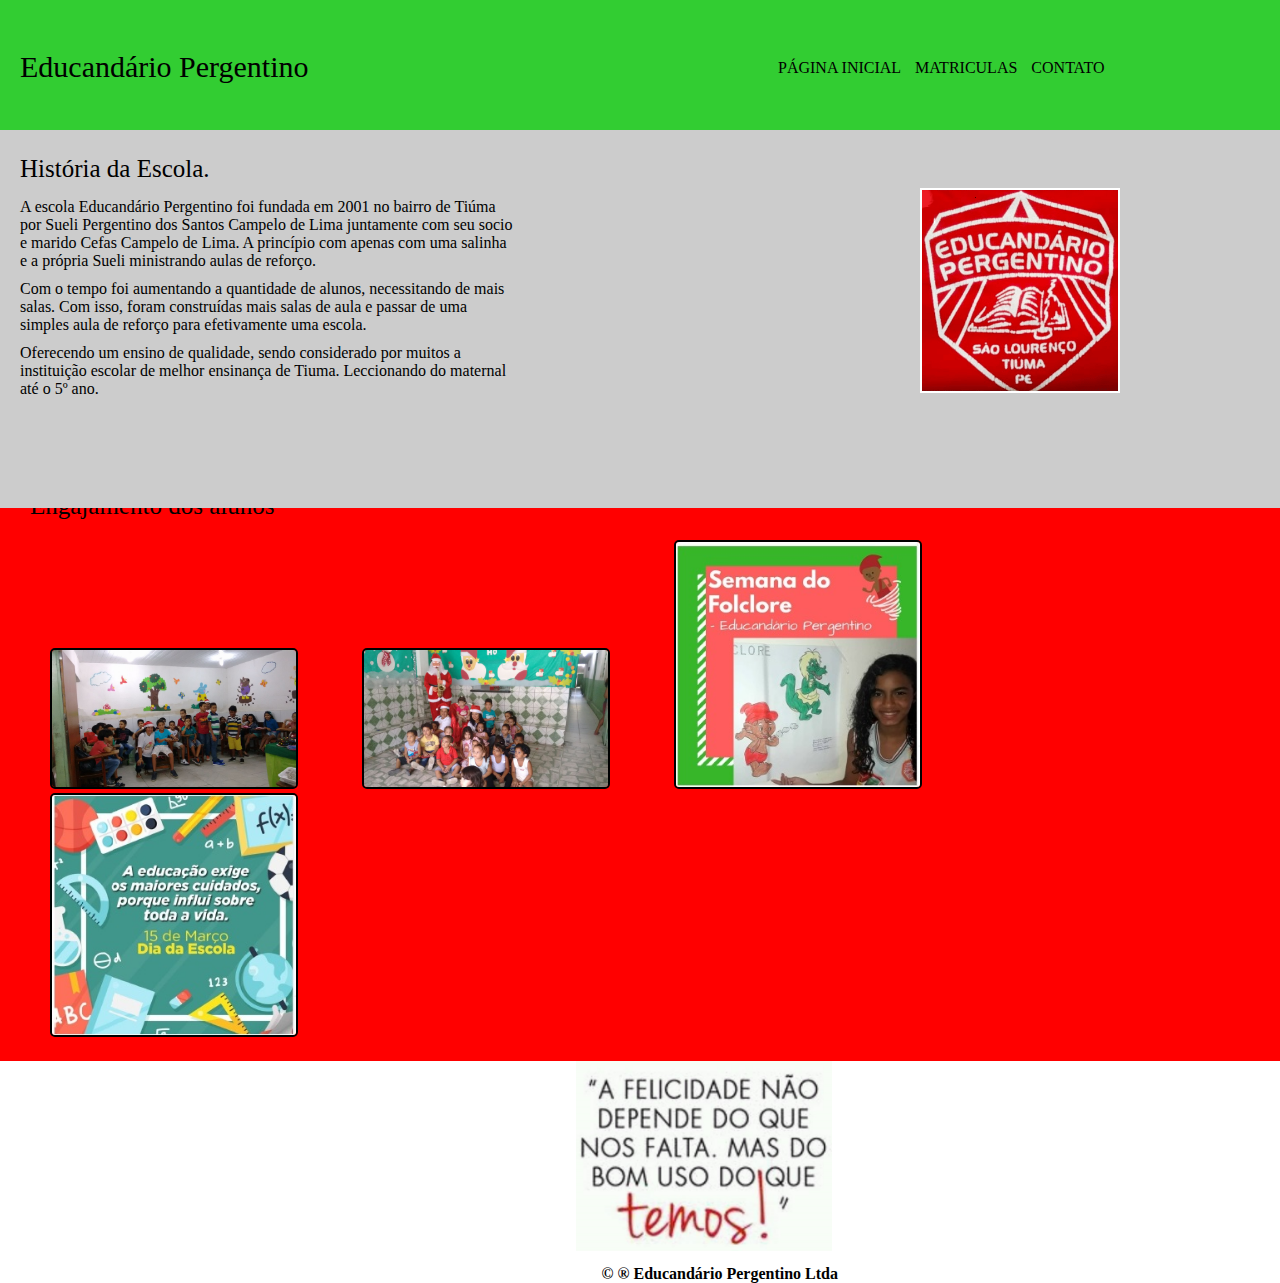
<file: index.html>
<!DOCTYPE html>
<html lang="pt-br">
    <head>
       <meta charset="utf-8">
       <title> Educandário Pergentino </title>
       <meta name="viewport" content="width=device-width">
       <link rel="stylesheet" href="educperg.css">
       <link rel="stylesheet" href="reset.css">   
    </head>

    <body>
      <header>
          <h1 class="titulo-principal"> Educandário Pergentino </h1>
          <div class="ancoras">
             <nav>
                <ul>
                   <li> <a href="index.html">Página Inicial</a></li><li> <a href="matricula.html"> Matriculas </a> </li><li> <a href="contato.html">Contato</a> </li>
                </ul>
             </nav>
          </div>
      </header>


      <main>
         <div class="conteudo-principal">
               <h2 class="titulo-texto-principal"> História da Escola. </h2>
               <p class="texto-principal"> A escola <strong>Educandário Pergentino </strong> foi fundada em 2001 no bairro de <strong> Tiúma </strong> por Sueli Pergentino dos Santos Campelo de Lima juntamente com seu socio e marido Cefas Campelo de Lima.
                  A princípio com apenas com uma salinha e a própria <em> Sueli </em> ministrando aulas de reforço. </p>
               <p class="texto-principal">
                  Com o tempo foi aumentando a quantidade de alunos, necessitando de mais salas. 
                  Com isso, foram construídas mais salas de aula
                  e passar de uma simples aula de reforço para efetivamente uma escola.
               </p>

               <p class="texto-principal"> Oferecendo um ensino de qualidade,
                  sendo considerado por muitos a instituição escolar de melhor ensinança de Tiuma.
                  Leccionando do maternal até o 5º ano.
               </p><img id="logo"src="banner.png" alt="Logo Educandário Pergentino">

         </div >
               
         <div class="local-das-fotos">
            <h2 class="titulo-engajamento"> Engajamento dos alunos </h2>
               <img src="foto1.jpg" alt="Foto festa" class="fotos-engajamento">
               <img src="foto2.jpg" alt="Foto Natal"class="fotos-engajamento">
               <img src="foto3.jpg" alt=" Foto Folclore"class="fotos-engajamento">
               <img src="foto4.jpg" alt=" Foto Frase" class="fotos-engajamento">
         </div>

      </main>


    <footer class="rodape">
              <img src="foto rodape.jpg" alt="Foto Rodapé" class="foto-rodape">
              <p class="copyright"> &copy; &reg; Educandário Pergentino Ltda</p>
    </footer>



    </body>



    



</html>
</file>
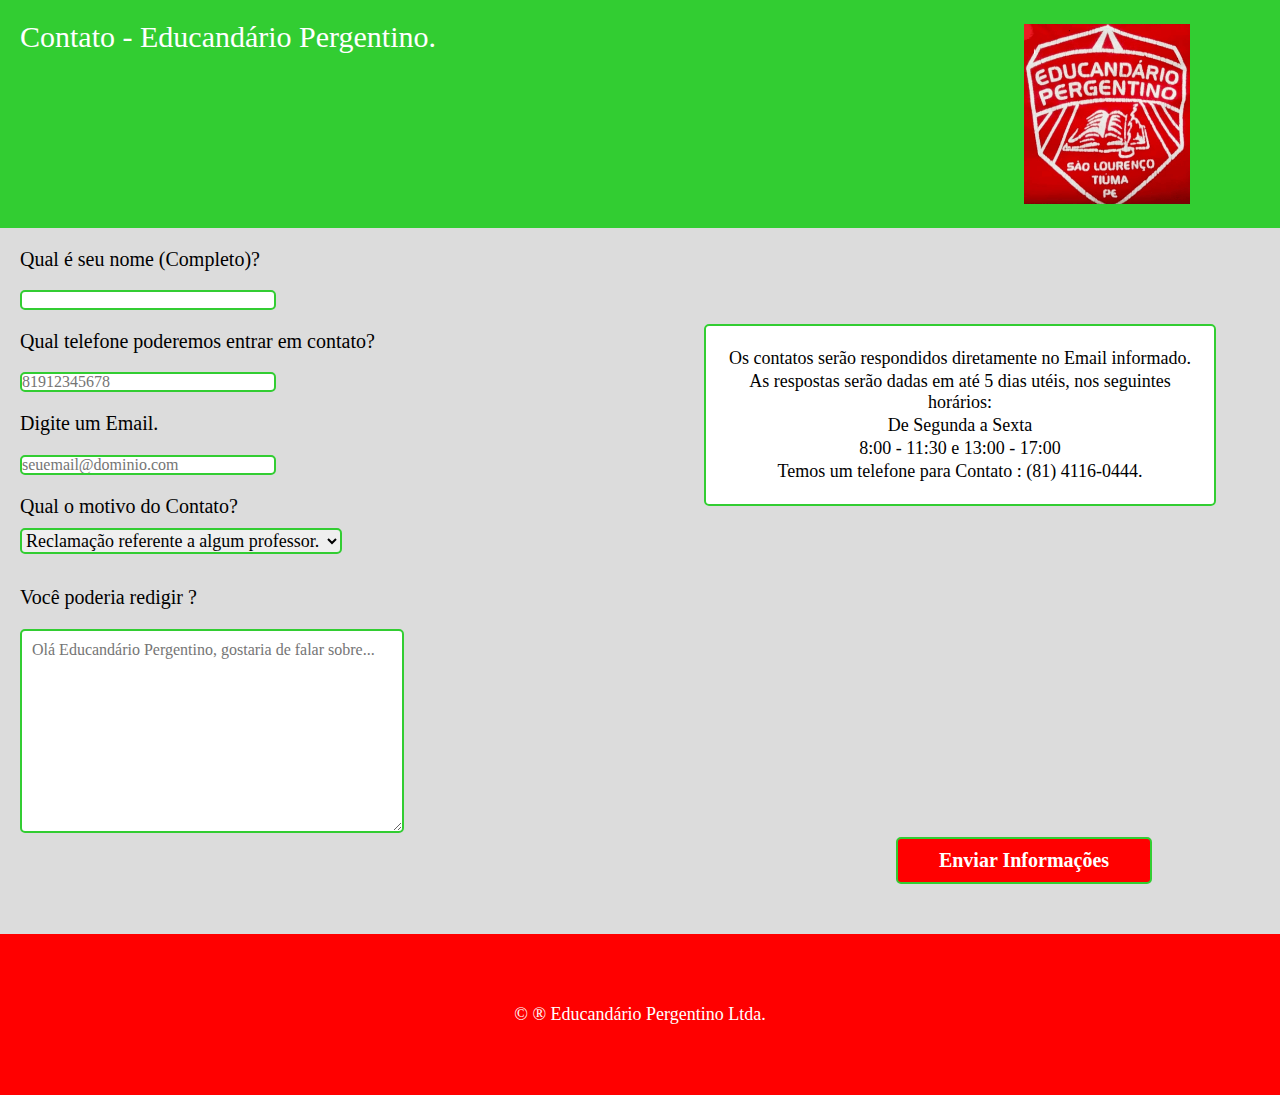
<file: contato.html>
<!DOCTYPE html>
<html lang="pt-br">
<head>
    <meta charset="UTF-8">
    <meta http-equiv="X-UA-Compatible" content="IE=edge">
    <meta name="viewport" content="width=device-width, initial-scale=1.0">
    <title>Contato - Educandário Pergentino</title>
    <link rel="stylesheet" href="contatperg.css">
    <link rel="stylesheet" href="reset.css">
</head>

<body class="pagina-toda">

    <header class="cabecalho">
       <h1 class="texto-cabecalho"> Contato - Educandário Pergentino.</h1>
        <img  id="logo-cabecalho" src="banner.png" alt="Logo-da-Escola">
    </header>
    <main>
        <form id="formulario">
            <fieldset class="questionario">
                <label for="nome-contato" class="texto-nome"> Qual é seu nome (Completo)?</label>
                <br>
                <input type="text" id="nome-contato" name="nome-contato" required> 
                <br>
                <label for="telefone-contato" class="texto-telefone"> Qual telefone poderemos entrar em contato?</label>
                <br>
                <input type="tel" name="telefone-contato" id="telefone-contato" required placeholder="81912345678">
                <br>
                <label for="email-contato" class="texto-email"> Digite um Email.</label>
                <br>
                <input type="email" name="email-contato" id="email-contato" required placeholder="seuemail@dominio.com"> 

                <fieldset class="questionario-motivo">
                    <legend class="texto-questionario"> Qual o motivo do Contato?</legend>
                    <select name="motivo-contato" id="motivo-contato">
                        <option value="reclamacao-professor"> Reclamação referente a algum professor.</option>
                        <option value="reclamacao-aluno"> Reclamação referente a algum aluno.</option>
                        <option value="reclamacao-gestao"> Reclamação referente a gestão da Escola.</option>
                        <option value="sanar-dividas"> Sanar Débitos.</option>
                        <option value="outros-assuntos"> Outros Assuntos.</option>          
                    </select>
                </fieldset>

                <fieldset class="espaco-tabela-de-aviso">
                    <table class="tabela-de-aviso">
                        <thead>
                            <tr>
                                <th> Os contatos serão respondidos diretamente no Email informado.</th>
                            </tr>
                        </thead>
                        <tbody>
                            <tr>
                                <td> As respostas serão dadas em até 5 dias utéis, nos seguintes horários:</td>
                            </tr>
                             <tr>
                                 <td> De Segunda a Sexta </td>
                             </tr>
                             <tr>
                                 <td> 8:00 - 11:30  e 13:00 - 17:00 </td>
                             </tr>
                             <tr>
                                 <td> Temos um telefone para Contato : (81) 4116-0444.</td>
                             </tr>
                        </tbody>
                    </table>
               </fieldset>

               <fieldset>     
                    <label for="redigir" class="texto-redigir"> Você poderia redigir ?</label>
                    <br>
                    <textarea name="redigir" id="redigir" cols="40" rows="10" required placeholder="Olá Educandário Pergentino, gostaria de falar sobre..."></textarea>
                    <br>
               </fieldset>

               <fieldset class="espaco-enviar">
                    <input type="submit" name="enviar" id="enviar" value="Enviar Informações">
               </fieldset>

            </fieldset>
        </form>

    </main>

    <footer class="rodape">
        <p class="copyright"> &copy; &reg; Educandário Pergentino Ltda.</p>
    </footer>
    
</body>
</html>
</file>
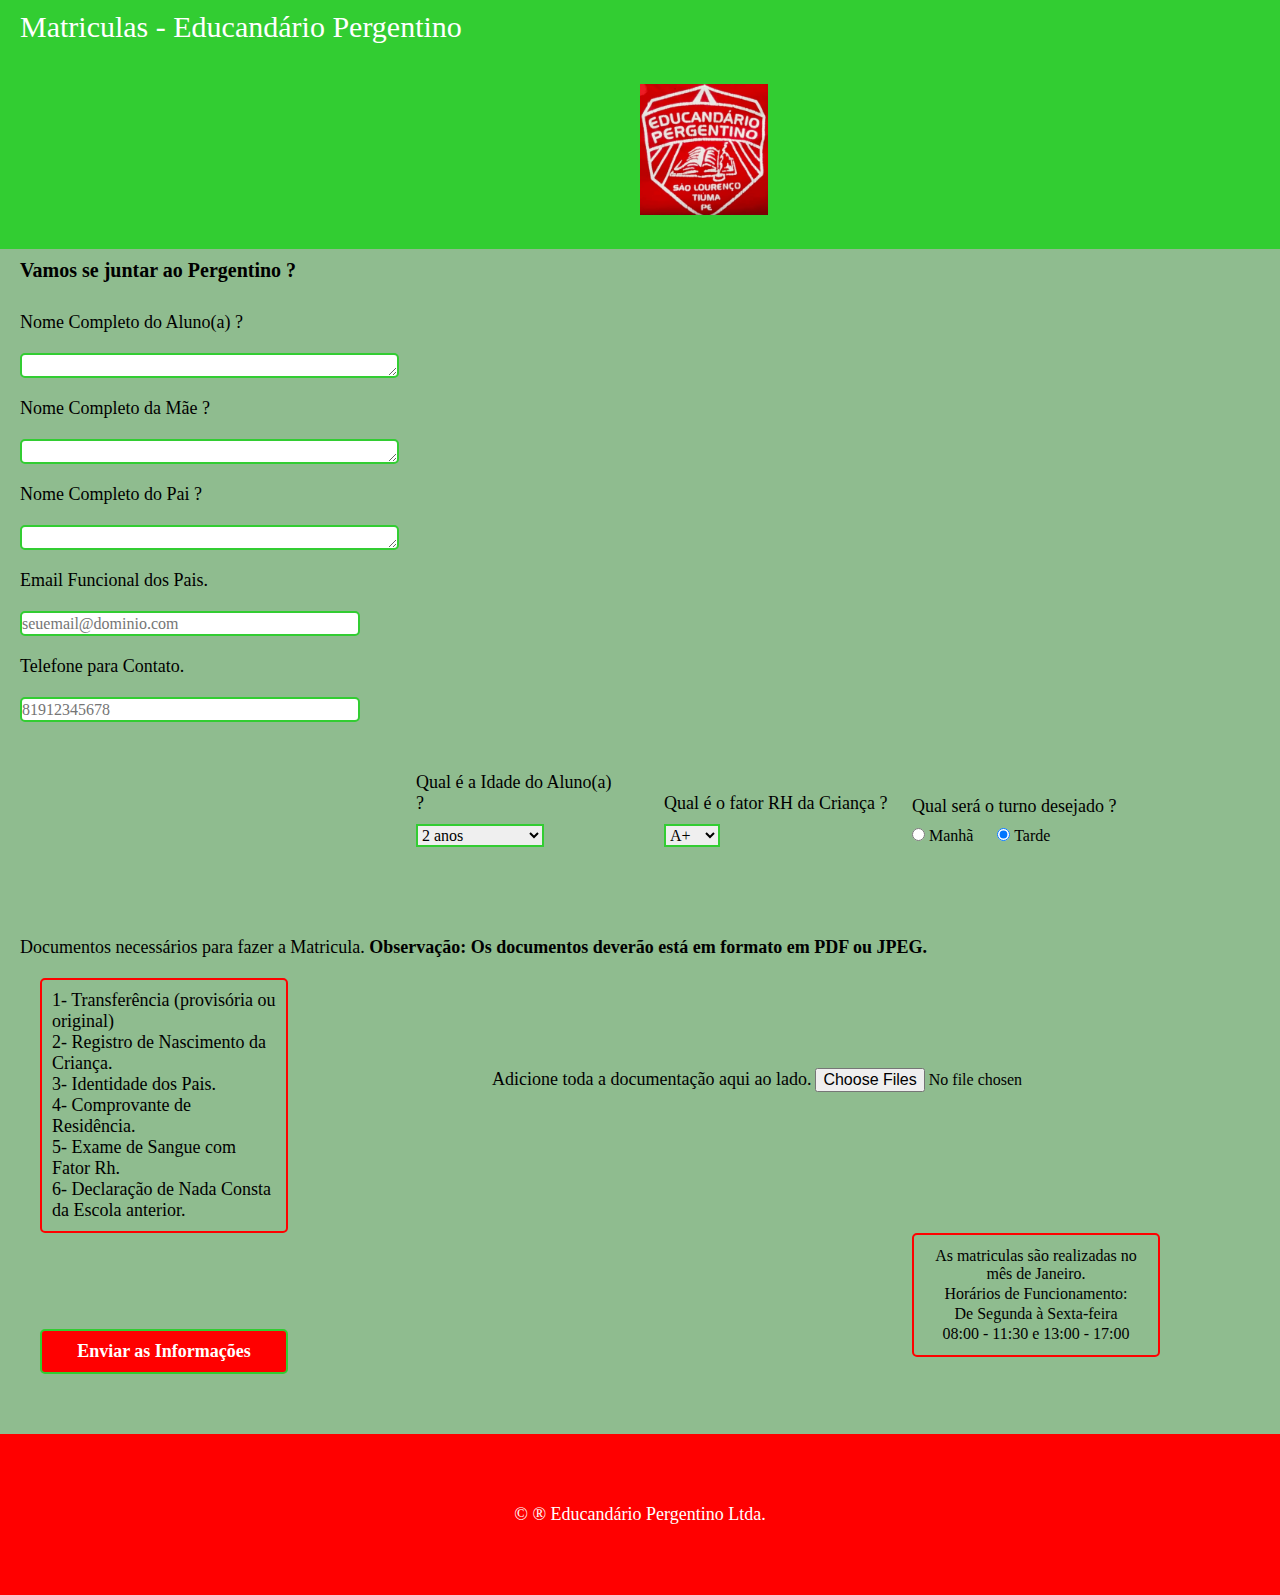
<file: matricula.html>
<!DOCTYPE html>
<html lang="pt-br">
    <head>
        <meta charset="UTF-8">
        <title> Matriculas - Educandário Pergentinos</title>
        <meta name="viewport" content="width=device-width">
        <link rel="stylesheet" href="reset.css">
        <link rel="stylesheet" href="matricperg.css">
    </head>
    <body class="corpo">
        <header class="cabecalho">
            <h1 class="titulo-cabecalho"> Matriculas - Educandário Pergentino </h1>
            <img id="logo-cabecalho" src="banner.png"alt="Logo-da-Escola">
        </header>
        <main class="conteudo-central">
            <form class="formulario">
           <fieldset class="espaco-nome-do-aluno-pais">
                <fieldset class="nome-do-aluno-e-pais">
                    <legend class="titulo-formulario"> Vamos se juntar ao Pergentino ?</legend>
                    <label for="nome-da-crianca" class="nome-da-crianca"> Nome Completo do Aluno(a) ?</label>
                    <textarea id="nome-da-crianca" cols="40" rows="1" required></textarea>

                    <label for="nome-da-mae" class="nome-da-mae"> Nome Completo da Mãe ?</label>
                    <textarea id="nome-da-mae" cols="40" rows="1" required></textarea>

                    <label for="nome-do-pai" class="nome-do-pai"> Nome Completo do Pai ?</label>
                    <textarea  id="nome-do-pai" cols="40" rows="1" required></textarea>

                    <label for="email-pais" class="email-pais"> Email Funcional dos Pais.</label>
                    <input type="email" id="email-pais" required placeholder="seuemail@dominio.com" multiple>
                    <label for="telefone-pais" class="telefone-pais"> Telefone para Contato.</label>
                    <input type="tel" id="telefone-pais" required placeholder="81912345678">
                </fieldset>
            </fieldset>

                <fieldset class="questionario-fechado">
                    <fieldset class="questionario-idade-do-aluno">
                        <legend class="titulo-idade-do-aluno"> Qual é a Idade do Aluno(a) ?</legend>
                        <select name="selecao-idade-do-aluno" class="selecao-idade-do-aluno"> 
                            <option value="2-anos"> 2 anos</option>
                            <option value="3-anos"> 3 anos</option>
                            <option value="4-anos"> 4 anos</option>
                            <option value="5-anos"> 5 anos</option>
                            <option value="6-anos"> 6 anos</option>
                            <option value="7-anos"> 7 anos</option>
                            <option value="8-anos"> 8 anos</option>
                            <option value="9-anos"> 9 anos</option>
                            <option value="10-anos-ou-mais"> 10 anos ou mais</option>
                        </select>
                    </fieldset>
                        <fieldset class="questionario-fator-rh">
                            <legend class="titulo-fator-rh"> Qual é o fator RH da Criança ?</legend>
                            <select name="selecao-fator-rh" class="selecao-fator-rh">
                                <option value="a-positivo"> A+ </option>
                                <option value="a-negativo"> A- </option>
                                <option value="b-positivo"> B+ </option>
                                <option value="b-negativo"> B- </option>
                                <option value="ab-positivo"> AB+ </option>
                                <option value="ab-negativo"> AB- </option>
                                <option value="o-positivo"> O+ </option>
                                <option value="o-negativo"> O- </option>
                            </select>
                        </fieldset>
                        <fieldset class="questionario-turno">
                            <legend class="titulo-turno"> Qual será o turno desejado ?</legend>
                            <label for="radio-manha"> <input type="radio" value="manha" name="turno" id="radio-manha"> Manhã </label>
                            <label for="radio-tarde"> <input type="radio" value="tarde" name="turno" id="radio-tarde" checked> Tarde </label>
                        </fieldset>
                    
                     </fieldset>
             
             
            <fieldset class="espaco-importar-documentacao">
                <fieldset class="importar-documentacao">
                    <legend class="titulo-documentacao"> Documentos necessários para fazer a Matricula.
                       <strong> Observação: Os documentos deverão está em formato em PDF ou JPEG. </strong>
                    </legend>
                    <ul>
                        <li> 1- Transferência (provisória ou original)</li>
                        <li> 2- Registro de Nascimento da Criança. </li>
                        <li> 3- Identidade dos Pais.</li>
                        <li> 4- Comprovante de Residência.</li>
                        <li> 5- Exame de Sangue com Fator Rh.</li>
                        <li> 6- Declaração de Nada Consta da Escola anterior.</li>
                    </ul>
                    <label for="documentacao" class="texto-para-documentacao"> Adicione toda a documentação aqui ao lado.</label>
                    <input type="file" id="documentacao"  name="documentacao" accept=".pdf, .png, .jpeg,.jpg " multiple required>
                    <!-- Esse input do tipo: file, é utilizado para importar arquivos.-->
                    <!-- O "multiple" é usado para permitir que o usuário importe vários arquivos.-->      
                    <input type="submit"  name="enviar" value="Enviar as Informações" class="enviar">

                    <table class="tabela-de-informacoes">
                        <thead class="espaco-do-titulo-da-tabela-de-informacoes">
                            <th class="titulo-da-tabela-de-informacoes"> As matriculas são realizadas no mês de Janeiro.</th>
                        </thead>
                        <tbody class="corpo-da-tabela">
                            <tr>
                                <td class="titulo-horarios-de-funcionamento"> Horários de Funcionamento:</td>
                            </tr>
                            <tr>
                                <td class="dias-de-funcionamento">De Segunda à Sexta-feira </td>
                            </tr>
                            <tr>
                                <td class="horarios-de-funcionamento">08:00 - 11:30 e 13:00 - 17:00 </td>
                            </tr>  
                        </tbody>
                    </table>            
                </fieldset>
            </fieldset>         
           </form> 
        </main>

        <footer class="rodape"> 
            <p class="copyright"> &copy; &reg; Educandário Pergentino Ltda.</p>          
        </footer>   
    </body>
</html>
</file>
<file: educperg.css>
.titulo-principal{
    padding: 50px 20px;
    background:#32CD32;
    width: 100%;
    font-size: 30px;
    
    
}


nav ul {
    position: relative;
    width: 30%;
    left: 60%;
    bottom: 75px;
        
}



nav ul li {
    display: inline;
    margin: 0 0 0 10px;
    text-transform: uppercase;
    
}

nav ul li a {
    text-decoration: none;
    color: #000000;
    transition: 0.5s all;
}

a:hover{
    color: #FFFFFF;

}


.conteudo-principal{
    width:100%;
    height: 42%;
    background: #CCCCCC;
    position: absolute;
    padding: 20px 20px;
    top: 130px;
    
    

}

.titulo-texto-principal{
    width: 40%; 
    padding: 5px 0;
    font-size:25px;
}

.texto-principal{
    width: 40%;
    font-size: 16px;
    display: block;
    margin: 10px 0;
}

#logo{
    position: relative;
    width: 200px;
    left: 900px;
    bottom: 220px;
    border: 2px solid #FFFFFF;
               
}

.local-das-fotos{      
    width: 100%;
    /*margin: 90px 0 40px 0;*/
    top: 500px;
    background: #FF0000;
    padding: 20px 20px;


}

.titulo-engajamento{
    text-align: left;
    margin: 300px 0 0 0;
    font-size: 25px;
    padding: 20px 10px;

}

.fotos-engajamento{
    width: 20%;
    display: inline;
    bottom: 200px;
    margin: 0 30px; 
    border: 2px solid #000000;
    border-radius: 5px;
}


.rodape{
    width: 100%;
    

}

.foto-rodape{
    width: 20%;
    margin: 0 0 0 45%;

}

.copyright{
    margin: 10px 0 0 47%;
    font-weight: bold;
}

@media screen and (max-width:480px){

    body{
        width: 100%;
    }

   header, main, footer{
       width:auto;
   }

  

     .conteudo-principal, #logo{
        position: static;
    }
   

    .titulo-principal{
        text-align: center;

    }

    

    .ancoras{
        width: 100%;
       padding: 50px 210px 0 0 ;
       background: #32CD32; 
         
        
        
    }

    nav ul {
        width: 100%;
        padding: 50px 0 0 0 ;
        margin-right: 80px;
        
    }

    nav ul li{
        margin: -40px auto;
    }

    
    .conteudo-principal{
        text-align: left;
        margin: 0 auto;
    }
    .titulo-texto-principal{
        width: 100%;
        text-align: center;
    }
    .texto-principal{
        width: 70%;
        display: inline-block;
    }

    #logo{
        width: 25%;
        border: none;
        float: right; 
    }

    .local-das-fotos{
        clear: right;
        text-align: center;
        
    }

    .titulo-engajamento{
        margin: 0 0 100px 0;
    }
   
    .fotos-engajamento{
        border: none;
        padding: 0 -30px 180px -30px;
        width: 45%;
        margin: 0 0 20px 0;
    }
    
    .rodape{
        padding: 20px 20px;
    } 
    .foto-rodape{
        margin: 0 20px 0 120px;
        width: 30%;
    

    }

    .copyright{
    
        margin: 20px 35px 20px 50px;
    }
}
</file>
<file: contatperg.css>
.pagina-toda{
    width: 100%;
}

.cabecalho{
    height: 20%;
    background: #32CD32;
}


.texto-cabecalho{
    display: inline-block;
    width: 40%;
    margin: 20px 20px;
    font-size: 30px;
    color: #FFFFFF;
}

#logo-cabecalho{
    width: 13%;
    margin: -50px 0 20px 80%;
    display: inline-block;
    height: 180px;
}

#formulario{
    height: 60%;
}

.questionario{
    background: rgb(220, 220,220);
}

.texto-nome{
    font-size: 20px;
    margin: 0 0 0 20px;
    padding: 20px 0;
    display: inline-block;
}

br{
    width: 30%;
     
}

#nome-contato{
    width: 20%;
    height: 20px;
    border: 2px solid #32CD32;
    border-radius: 5px;
    display: inline-block;
    margin: -30px 0 20px 20px;

}

.texto-telefone{
    font-size: 20px;
    margin: 0 0 20px 20px;
    display: inline-block;
}

#telefone-contato{
    width: 20%;
    height: 20px;
    margin: -10px 0 20px 20px;
    display: inline-block;
    border: 2px solid #32CD32;
    border-radius: 5px;
}

.texto-email{
    font-size: 20px;
    margin: 0 0 20px 20px;
    display: inline-block;
}

#email-contato{
    width: 20%;
    height: 20px;
    margin: 0 0 20px 20px;
    border: 2px solid #32CD32;
    border-radius: 5px;
    display: inline-block;
}
.texto-questionario{
    font-size: 20px;
    margin: 0 0 10px 20px;
    display: inline-block;
    
}

#motivo-contato{
    font-size: 18px;
    margin: 0 0 20px 20px;
    display: inline-block;
    border: 2px solid #32CD32;
    border-radius: 5px;
}

.espaco-tabela-de-aviso{
    width: 40%;
    margin: -250px 0 0 55%;
    border: 2px solid #32CD32;
    border-radius: 5px;
    padding: 20px 20px;
    font-size:18px;
    text-align: center;
    background: #FFFFFF;
}

.texto-redigir{
    margin: 80px 0 20px 20px;
    display: inline-block;
    font-size: 20px;
}

#redigir{
    width: 30%;
    display: inline-block;
    margin: 0 0 0 20px;
    border: 2px solid #32CD32;
    border-radius: 5px;
    padding: 10px 10px;
}

.espaco-enviar{
    
    
}

#enviar{
    font-size: 20px;
    font-weight: bold;
    padding: 10px 10px;
    width: 20%;
    margin: 0 0 50px 70%;
    background: #FF0000;
    border: 2px solid #32CD32;
    border-radius: 5px;
    color: #FFFFFF;
    transition: 0.5s all;  
    cursor: pointer;  
}

#enviar:hover{
    transform: scale(1.2);
    
}

.rodape{
    height: 20%;
    padding: 70px 0;
    text-align: center;
    font-size: 18px;
    background: #FF0000;
    color: #FFFFFF;
}
</file>
<file: matricperg.css>
.corpo{
    width: 100%;
}

.cabecalho{
  height: 20%;
  background: #32CD32;

}
.titulo-cabecalho{
    font-size: 30px;
    color:#FFFFFF;
    padding: 10px 20px;
    
}

#logo-cabecalho{
    width: 10%;
    padding: 30px 0;
    margin-left: 50%;
}

.conteudo-central{
    height: 80%;
}

.espaco-nome-do-aluno-pais{
    background: #8FBC8F;
}

.nome-do-aluno-e-pais{
    height: 40%;
}

.titulo-formulario{
    font-size: 20px;
    padding: 10px 20px;
    font-weight: bold;

}
.nome-da-crianca{
    font-size: 18px;
    display: block;
    margin: 20px 20px;
}

#nome-da-crianca{
    display: block;
    height: 25px;
    margin: 20px 20px;
    border: 2px solid #32CD32;
    border-radius: 5px;
}

.nome-da-mae{
    font-size: 18px;
    display: block;
    margin: 20px 20px;
}

#nome-da-mae{
    display: block;
    height: 25px;
    margin: 20px 20px;
    border: 2px solid #32CD32;
    border-radius: 5px;
}

.nome-do-pai{
    font-size: 18px;
    display: block;
    margin: 20px 20px;
}

#nome-do-pai{
    display: block;
    height: 25px;
    margin: 20px 20px;
    border: 2px solid #32CD32;
    border-radius: 5px;
}

.email-pais{
    font-size: 18px;
    display: block;
    margin: 20px 20px;
}

#email-pais{
    display: block;
    height: 25px;
    width: 340px;
    margin: 20px 20px;
    border: 2px solid #32CD32;
    border-radius: 5px;
}

.telefone-pais{
    font-size: 18px;
    display: block;
    margin: 20px 20px;
}

#telefone-pais{
    display: block;
    height: 25px;
    width: 340px;
    margin: 20px 20px;
    border: 2px solid #32CD32;
    border-radius: 5px;
}

.questionario-fechado{
    height: 10%;
    background: #8FBC8F;
    padding: 30px 30px;
    
}

.questionario-idade-do-aluno{
  width: 20%;
  display: inline-block;
  margin: 0 0 20px 30%;
  
}

.titulo-idade-do-aluno{
    font-size: 18px;
    margin: 10px 20px;

}

.selecao-idade-do-aluno{
    border: 2px solid #32CD32;
    margin: 0 0 10px 20px;

    
}

.questionario-fator-rh{
    width: 20%;
    display: inline-block;

}

.titulo-fator-rh{
    font-size: 18px;
    margin: 0 0 10px 20px;
    
}

.selecao-fator-rh{
    border: 2px solid #32CD32;
    margin: 0 0 10px 20px;
}

.questionario-turno{
    width: 20%;
    display: inline-block;
    
}

.titulo-turno{
    font-size: 18px;
    margin: 0 0 10px 20px;
}

#radio-manha, #radio-tarde{
    margin: 0 0 20px 20px;
}

.espaco-importar-documentacao{
    background: #8FBC8F;
}

.importar-documentacao{
    padding: 20px 20px;
    

}

.titulo-documentacao{
    font-size: 18px;
    padding-top: 30px;


}

strong{
    font-weight: bold;
}

ul{
    font-size: 18px;
    display: inline-block;
    width: 20%;
    vertical-align: top;
    border: 2px solid #FF0000;
    border-radius: 5px;
    margin: 0 0 0 20px;
    padding: 10px 10px;
}

.texto-para-documentacao{
    font-size: 18px;
    margin: 0 0 0 200px;
    
}

#documentacao{
    padding: 10px 0;
    display: inline-block;
    margin: 80px 0;
}

.enviar{
    width: 20%;
    border: 2px solid #32CD32;
    color: #FFFFFF;
    border-radius: 5px;
    font-size: 18px;
    font-weight: bold;
    margin: 40px 20px;
    padding: 10px 10px;
    background: #FF0000;
    display: inline-block;
    transition: 0.5s all;
    cursor: pointer;
}
.enviar:hover{
    transform: scale(1.2);
}


.tabela-de-informacoes{
    width: 20%;
    border: 2px solid #FF0000;
    border-radius: 5px;
    padding: 10px 10px;
    display: inline-block;
    margin: 0 0 0 600px;

}

.corpo-da-tabela{
    text-align: center;
}

footer{
    height: 20%;
    background: #FF0000;
    padding: 70px;
}

.copyright{
    text-align: center;
    color: #FFFFFF;
    font-size: 18px;
}

@media screen and (max-width: 480px){

    body{
        width: 100%;
    }
   header main footer{
       width: auto;
   }

   header{
    
   }

}
</file>
